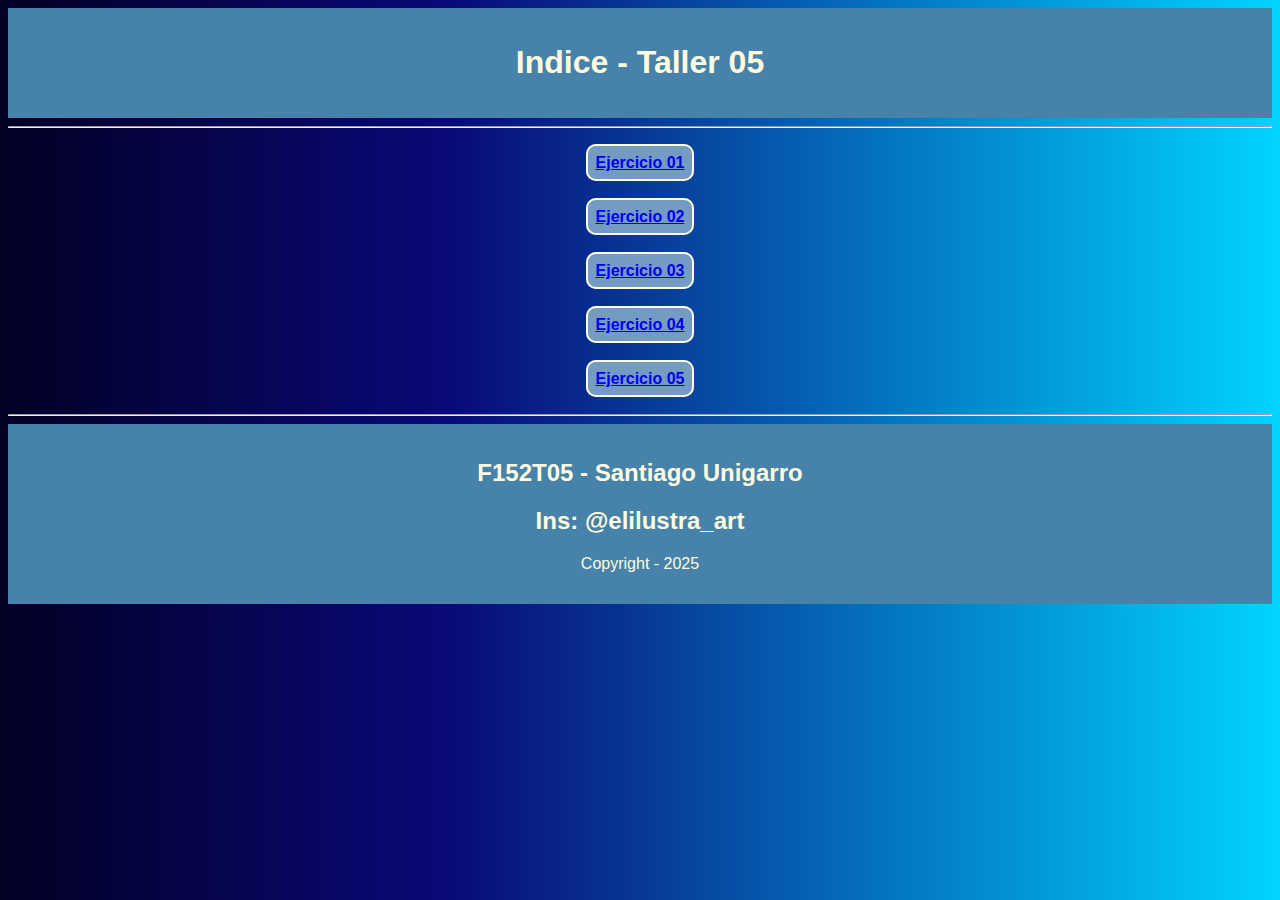
<file: index.html>
<!DOCTYPE html>
<html lang="en">
<head>
    <meta charset="UTF-8">
    <meta name="viewport" content="width=device-width, initial-scale=1.0">
    <link rel="stylesheet" href="./index.css">
    <title>Index</title>
</head>
<body>
    <header>
        <h1>Indice - Taller 05 </h1>
    </header>
    <hr><br>
    <main>
    <a href="./PRACTICA/ejer01.html"><b>Ejercicio 01</b></a><br><br><br>
    <a href="./PRACTICA/ejer02.html"><b>Ejercicio 02</b></a><br><br><br>
    <a href="./PRACTICA/ejer03.html"><b>Ejercicio 03</b></a><br><br><br>
    <a href="./PRACTICA/ejer04.html"><b>Ejercicio 04</b></a><br><br><br>
    <a href="./PRACTICA/ejer05.html"><b>Ejercicio 05</b></a>
    <br>
    </main>
    <br>
    <hr>
    <footer>
        <h2>F152T05 - Santiago Unigarro</h2>
        <h2>Ins: @elilustra_art</h2>
        <p>Copyright - 2025</p>
    </footer>
</body>
</html>
</file>
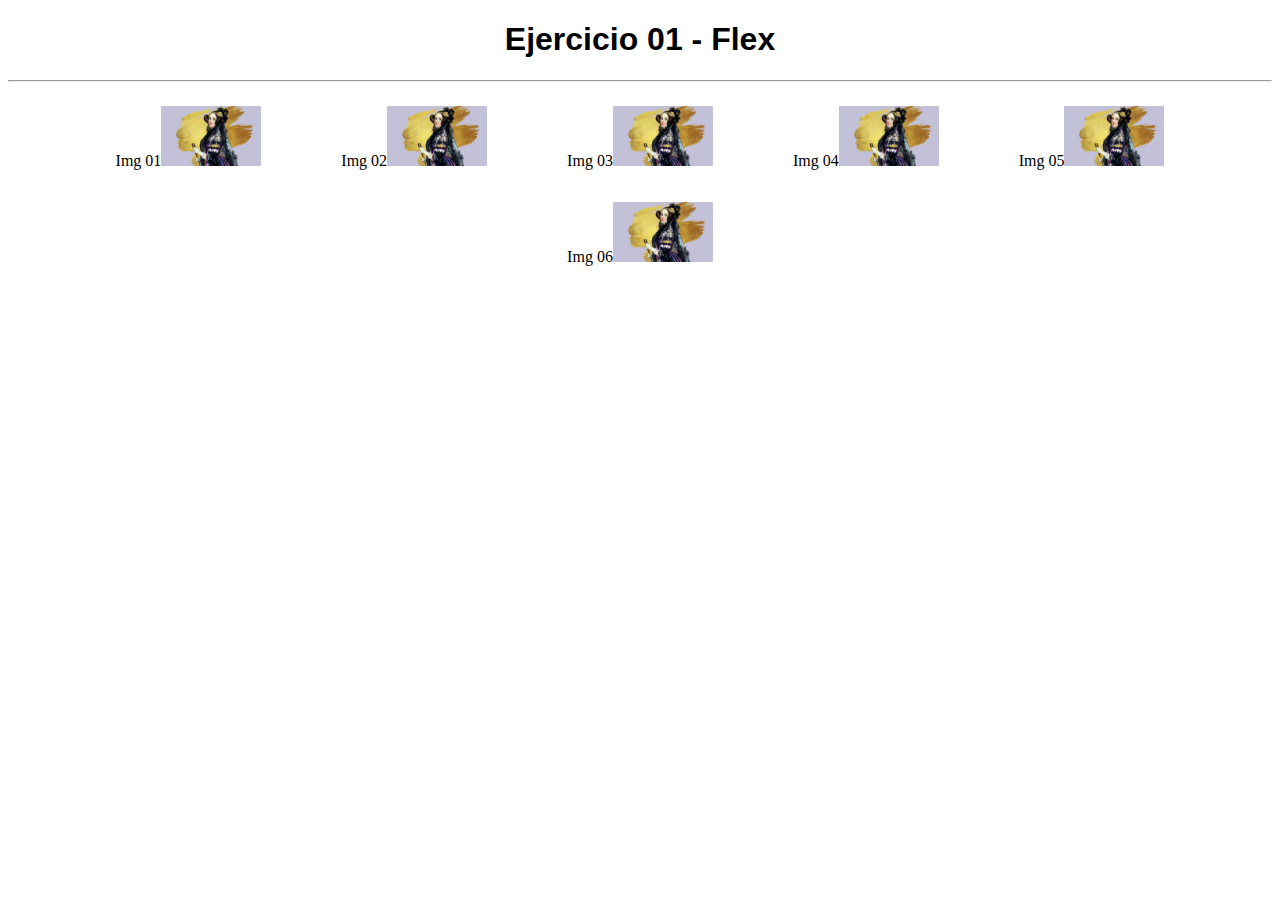
<file: PRACTICA/ejer01.html>
<!DOCTYPE html>
<html lang="en">
<head>
    <meta charset="UTF-8">
    <meta name="viewport" content="width=device-width, initial-scale=1.0">
    <link rel="stylesheet" href="../RECURSOS/CSS/ejer01.css">
    <title>Ejercicio 01</title>
</head>
<body>
    <h1>Ejercicio 01 - Flex</h1>
    <hr>
    <div>
    <figure>Img 01<img src="../RECURSOS/FOTOS/ada1.jpg" alt="" width="100px" height="60px"></figure>
    <figure>Img 02<img src="../RECURSOS/FOTOS/ada1.jpg" alt="" width="100px" height="60px"></figure>
    <figure>Img 03<img src="../RECURSOS/FOTOS/ada1.jpg" alt="" width="100px" height="60px"></figure>
    <figure>Img 04<img src="../RECURSOS/FOTOS/ada1.jpg" alt="" width="100px" height="60px"></figure>
    <figure>Img 05<img src="../RECURSOS/FOTOS/ada1.jpg" alt="" width="100px" height="60px"></figure>
    <figure>Img 06<img src="../RECURSOS/FOTOS/ada1.jpg" alt="" width="100px" height="60px"></figure>
    </div>
</body>
</html>
</file>
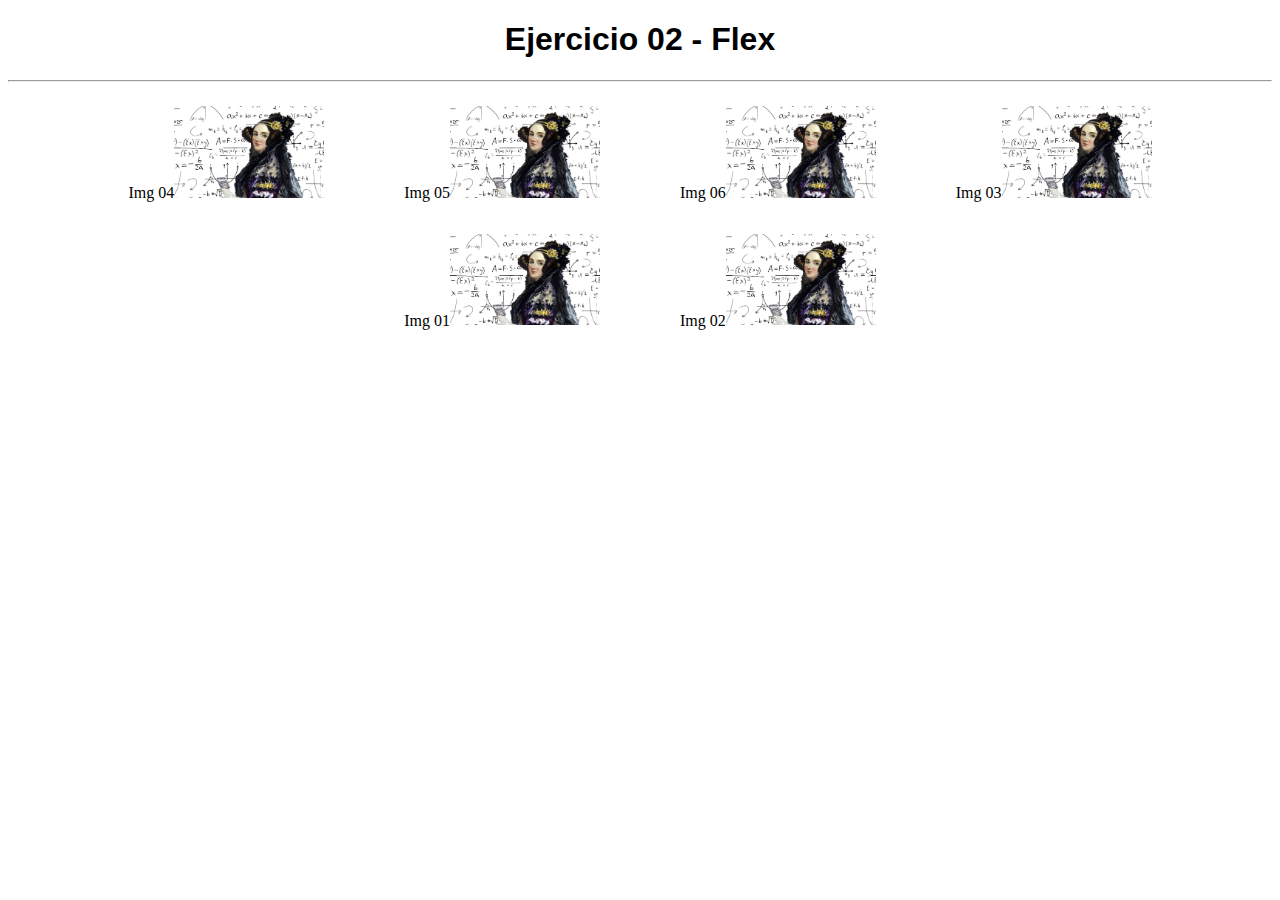
<file: PRACTICA/ejer02.html>
<!DOCTYPE html>
<html lang="en">
<head>
    <meta charset="UTF-8">
    <meta name="viewport" content="width=device-width, initial-scale=1.0">
    <link rel="stylesheet" href="../RECURSOS/CSS/ejer02.css">
    <title>Ejercicio 02</title>
</head>
<body>
    <h1>Ejercicio 02 - Flex</h1>
    <hr>
    <div class="box">
        <figure class="uno">Img 01<img src="../RECURSOS/FOTOS/ada3.jpeg" alt="" width="150px"></figure>
        <figure class="dos">Img 02<img src="../RECURSOS/FOTOS/ada3.jpeg" alt="" width="150px"></figure>
        <figure class="tres">Img 03<img src="../RECURSOS/FOTOS/ada3.jpeg" alt="" width="150px"></figure>
        <figure class="cuatro">Img 04<img src="../RECURSOS/FOTOS/ada3.jpeg" alt="" width="150px"></figure>
        <figure class="cinco">Img 05<img src="../RECURSOS/FOTOS/ada3.jpeg" alt="" width="150px"></figure>
        <figure class="seis">Img 06<img src="../RECURSOS/FOTOS/ada3.jpeg" alt="" width="150px"></figure>
    </div>
</body>
</html>
</file>
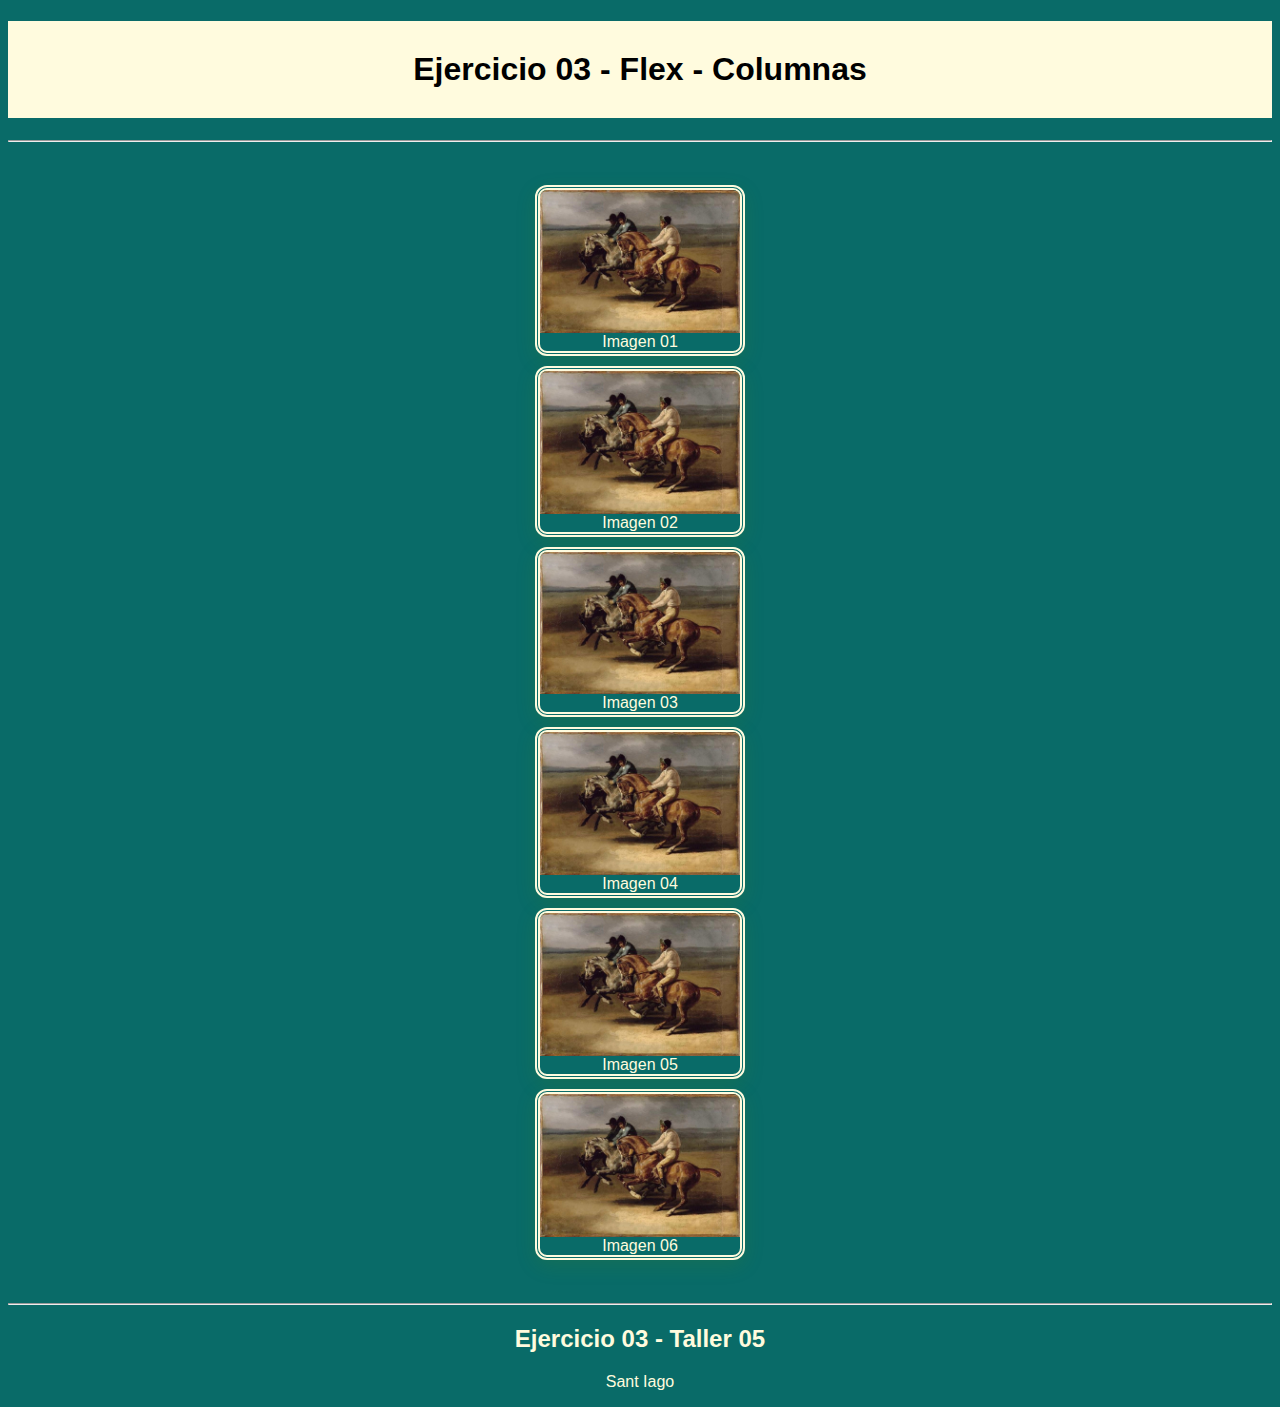
<file: PRACTICA/ejer03.html>
<!DOCTYPE html>
<html lang="en">
<head>
    <meta charset="UTF-8">
    <meta name="viewport" content="width=device-width, initial-scale=1.0">
    <link rel="stylesheet" href="../RECURSOS/CSS/ejer03.css">
    <title>Ejercicio 03</title>
</head>
<body>
    <h1>Ejercicio 03 - Flex - Columnas</h1>
    <hr>
    <main class="hola">
        <figure>
            <img src="../RECURSOS/FOTOS/ada5.jpg" alt="" width="200px">Imagen 01
            </figure>
        <figure>
            <img src="../RECURSOS/FOTOS/ada5.jpg" alt="" width="200px">Imagen 02
        </figure>
        <figure>
            <img src="../RECURSOS/FOTOS/ada5.jpg" alt="" width="200px">Imagen 03
        </figure>
        <figure>
            <img src="../RECURSOS/FOTOS/ada5.jpg" alt="" width="200px">Imagen 04
        </figure>
        <figure>
            <img src="../RECURSOS/FOTOS/ada5.jpg" alt="" width="200px">Imagen 05
        </figure>
        <figure>
            <img src="../RECURSOS/FOTOS/ada5.jpg" alt="" width="200px">Imagen 06
        </figure>
    </main>
    <hr>
    <footer>
        <h2>Ejercicio 03 - Taller 05</h2>
        <p>Sant Iago</p>
    </footer>
</body>
</html>
</file>
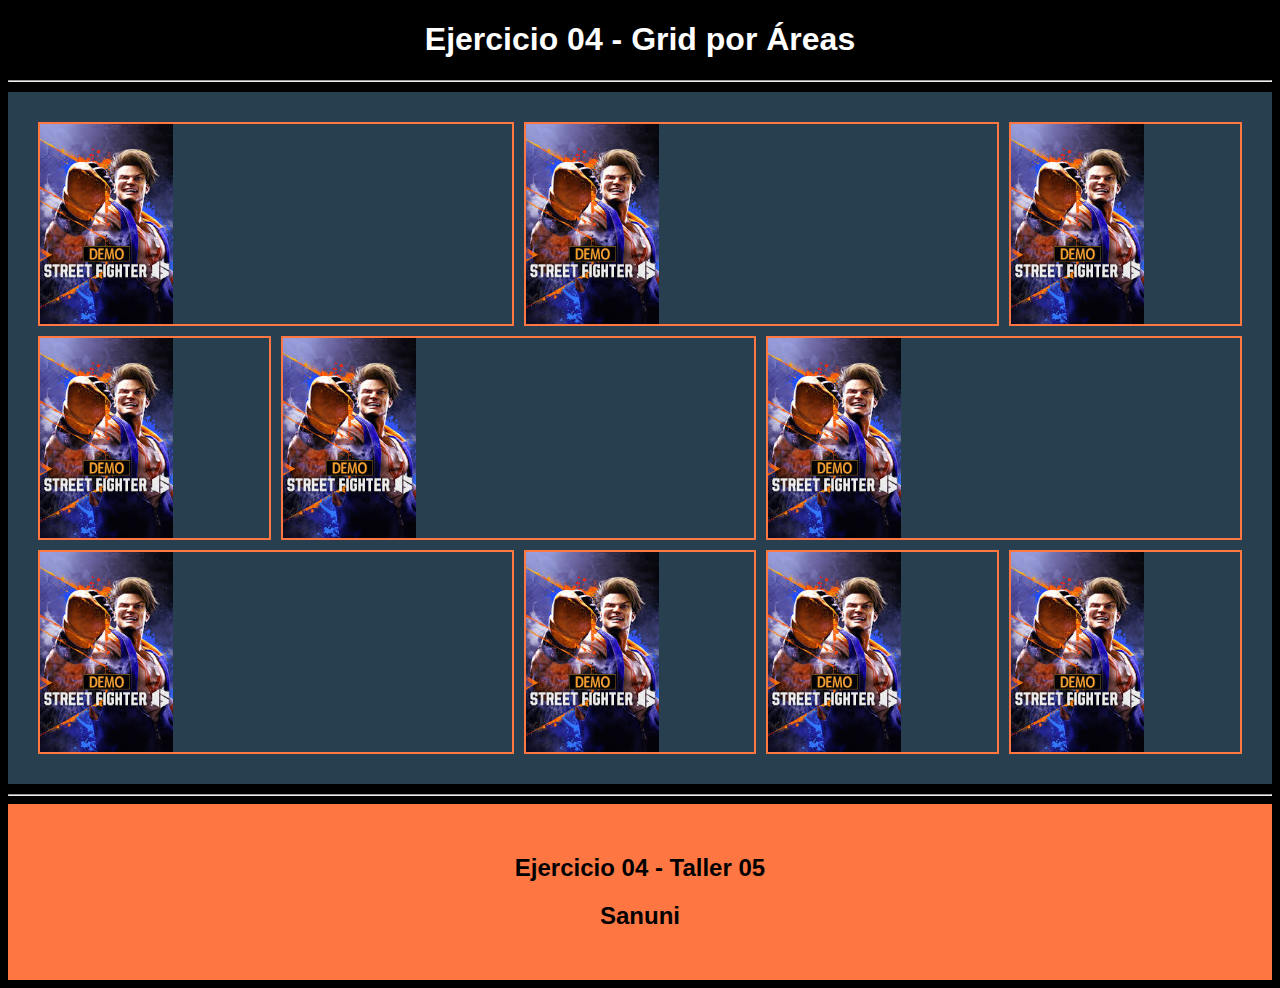
<file: PRACTICA/ejer04.html>
<!DOCTYPE html>
<html lang="en">
<head>
    <meta charset="UTF-8">
    <meta name="viewport" content="width=device-width, initial-scale=1.0">
    <link rel="stylesheet" href="../RECURSOS/CSS/ejer04.css">
    <title>Ejercicio 04</title>
</head>
<body>
    <h1>Ejercicio 04 - Grid por Áreas</h1>
    <hr>
    <div class="contene">
        <div class="img1 image">
        <img src="../RECURSOS/FOTOS/st1.jpg" alt="" height="200px">
        </div>
        <div class="img2 image">
        <img src="../RECURSOS/FOTOS/st1.jpg" alt="" height="200px">
        </div>
        <div class="img3 image">
        <img src="../RECURSOS/FOTOS/st1.jpg" alt="" height="200px">
        </div>
        <div class="img4 image">
        <img src="../RECURSOS/FOTOS/st1.jpg" alt="" height="200px">
        </div>
        <div class="img5 image">
        <img src="../RECURSOS/FOTOS/st1.jpg" alt="" height="200px">
        </div>
        <div class="img6 image">
        <img src="../RECURSOS/FOTOS/st1.jpg" alt="" height="200px">
        </div>
        <div class="img7 image">
        <img src="../RECURSOS/FOTOS/st1.jpg" alt="" height="200px">
        </div>
        <div class="img8 image">
        <img src="../RECURSOS/FOTOS/st1.jpg" alt="" height="200px">
        </div>
        <div class="img9 image">
        <img src="../RECURSOS/FOTOS/st1.jpg" alt="" height="200px">
        </div>
        <div class="img10 image">
        <img src="../RECURSOS/FOTOS/st1.jpg" alt="" height="200px">
        </div>
    </div>
    <hr>
    <footer>
        <h2>Ejercicio 04 - Taller 05</h2>
        <h2>Sanuni</h2>
    </footer>
</body>
</html>
</file>
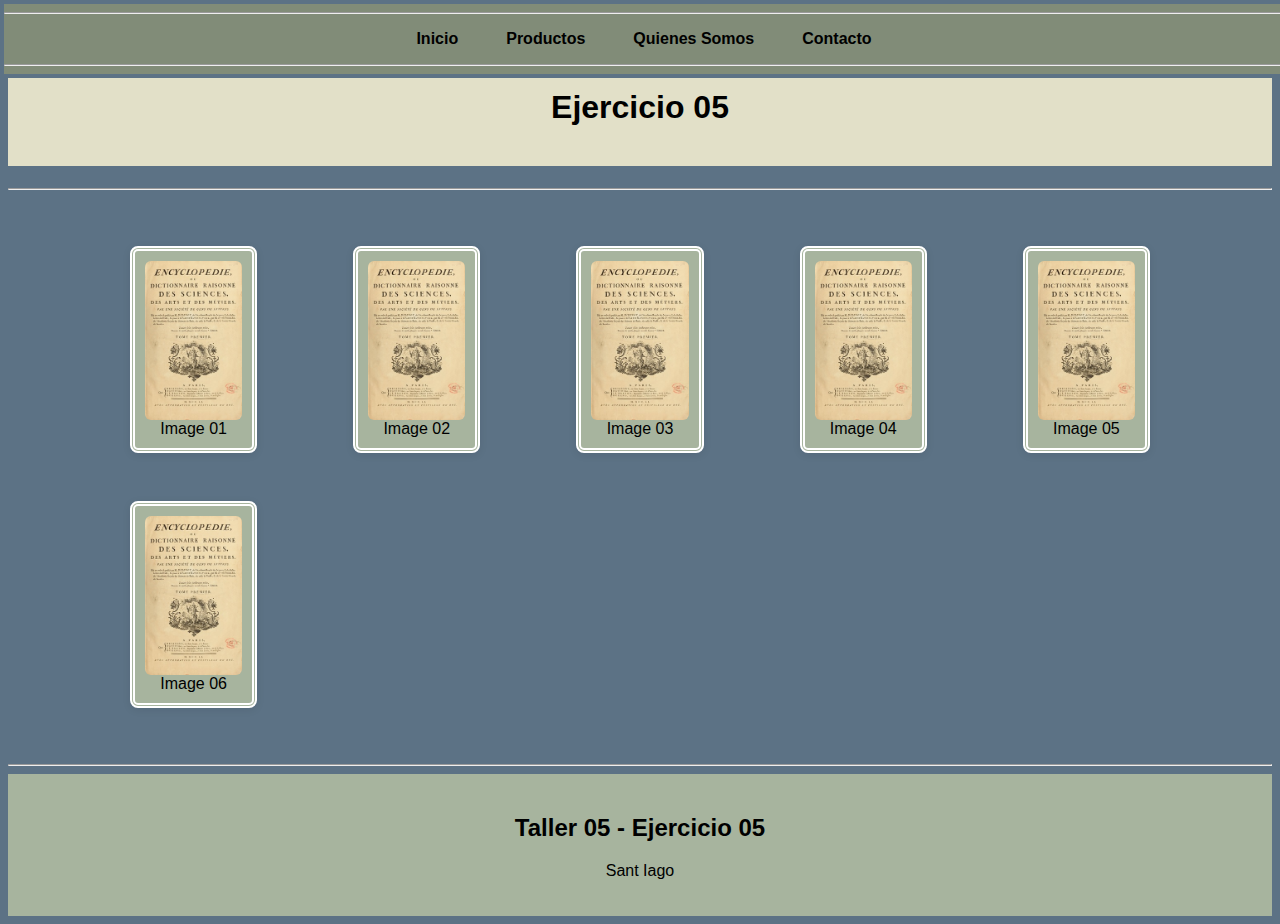
<file: PRACTICA/ejer05.html>
<!DOCTYPE html>
<html lang="en">
<head>
    <meta charset="UTF-8">
    <meta name="viewport" content="width=device-width, initial-scale=1.0">
    <link rel="stylesheet" href="../RECURSOS/CSS/ejer05.css">
    <title>Ejercicio 05</title>
</head>
<body>
<h1>Ejercicio 05</h1>
<nav>
    <hr>
    <ul>
        <li><a href="#"></a>Inicio</li>
        <li><a href="#"></a>Productos</li>
        <li><a href="#"></a>Quienes Somos</li>
        <li><a href="#"></a>Contacto</li>
    </ul>
    <hr>
</nav>
<hr>
<div class="container">
    <figure>
        <img src="../RECURSOS/FOTOS/ada6.jpg" alt="" height="200px"><figcaption>Image 01</figcaption>
    </figure>
    <figure>
        <img src="../RECURSOS/FOTOS/ada6.jpg" alt="" height="200px"><figcaption>Image 02</figcaption>
    </figure>
    <figure>
        <img src="../RECURSOS/FOTOS/ada6.jpg" alt="" height="200px"><figcaption>Image 03</figcaption>
    </figure>
    <figure>
        <img src="../RECURSOS/FOTOS/ada6.jpg" alt="" height="200px"><figcaption>Image 04</figcaption>
    </figure>
    <figure>
        <img src="../RECURSOS/FOTOS/ada6.jpg" alt="" height="200px"><figcaption>Image 05</figcaption>
    </figure>
    <figure>
        <img src="../RECURSOS/FOTOS/ada6.jpg" alt="" height="200px"><figcaption>Image 06</figcaption>
    </figure>
</div>
<hr>
    <footer>
        <h2>Taller 05 - Ejercicio 05</h2>
        <p>Sant Iago</p>
    </footer>
</body>
</html>
</file>
<file: index.css>
body{
    background: #020024;
background: linear-gradient(90deg, rgba(2, 0, 36, 1) 0%, rgba(9, 9, 121, 1) 35%, rgba(0, 212, 255, 1) 100%);
}

header{
    text-align: center;
    font-family: 'Gill Sans', 'Gill Sans MT', Calibri, 'Trebuchet MS', sans-serif;
    color:#FFFBDE;
    background-color: #4682A9;
    padding: 15px;
}

main{
    text-align: center;
    font-family: 'Gill Sans', 'Gill Sans MT', Calibri, 'Trebuchet MS', sans-serif;
}

a{
    background-color: #749BC2;
    padding: 8px;
    border-radius: 10px;
    color: linear-gradient(90deg, rgba(2, 0, 36, 1) 0%, rgba(9, 9, 121, 1) 35%, rgba(0, 212, 255, 1) 100%);;
    border: 2px solid #FFFBDE;
}

footer{
    text-align: center;
    background-color: #4682A9;
    padding: 15px;
    color: #FFFBDE;
    font-family: 'Gill Sans', 'Gill Sans MT', Calibri, 'Trebuchet MS', sans-serif;
}
</file>
<file: RECURSOS/CSS/ejer01.css>
h1{
    text-align: center;
    font-family: 'Gill Sans', 'Gill Sans MT', Calibri, 'Trebuchet MS', sans-serif;
}

div{
    display: flex;
    justify-content: center;
    align-content: center;
    flex-wrap: wrap;
    flex-direction: row;
}
</file>
<file: RECURSOS/CSS/ejer02.css>
h1{
    text-align: center;
    font-family: 'Gill Sans', 'Gill Sans MT', Calibri, 'Trebuchet MS', sans-serif;
}

.box {
    display: flex;
    justify-content: center;
    align-content: center;
    flex-wrap: wrap;
    flex-direction: row;
}

.uno {
    order: 3;
}

.dos{
    order: 6;
}

.tres{
    order: 1;
}

figure {
    display: block;
    margin-block-start: 1em;
    margin-block-end: 1em;
    margin-inline-start: 40px;
    margin-inline-end: 40px;
    unicode-bidi: isolate;
}
</file>
<file: RECURSOS/CSS/ejer03.css>
body{
    background-color: #096B68;
}

.hola {
    display: flex;
    flex-direction: column;
    align-items: center;
    padding: 30px;
}
    
h1{
    background-color: #FFFBDE;
    padding: 30px;
    text-align: center;
    font-family: 'Gill Sans', 'Gill Sans MT', Calibri, 'Trebuchet MS', sans-serif;
}

figure {
    font-family: 'Gill Sans', 'Gill Sans MT', Calibri, 'Trebuchet MS', sans-serif;
    color: #FFFBDE;
    margin: 5px;
    text-align: center;
    background-color: #096B68;
    border-radius: 12px;
    overflow: hidden;
    box-shadow: 0 6px 20px rgba(81, 138, 7, 0.15);
    transition: all 0.3s ease;
    border: 5px double #FFFBDE
}

/* figure {
    display: block;
    margin-block-start: 1em;
    margin-block-end: 1em;
    margin-inline-start: 40px;
    margin-inline-end: 40px;
    unicode-bidi: isolate;
} */


img{ 
    display: block;
}  

footer{
    text-align: center;
    color: #FFFBDE;
    font-family: 'Gill Sans', 'Gill Sans MT', Calibri, 'Trebuchet MS', sans-serif;
}
</file>
<file: RECURSOS/CSS/ejer04.css>
body {
    display: block;
    margin: 8px;
    background-color: #000000;
    font-family: 'Gill Sans', 'Gill Sans MT', Calibri, 'Trebuchet MS', sans-serif;
}

h1 {
    text-align: center;
    color: white;
    display: block;
    font-size: 2em;
    margin-block-start: 0.67em;
    margin-block-end: 0.67em;
    margin-inline-start: 0px;
    margin-inline-end: 0px;
    font-weight: bold;
    unicode-bidi: isolate;
    }

    .contene{
        background-color: #273F4F;
        padding: 30px;
        display: grid;
    /* max-width: 90%; */
    min-height: 400px;
    margin: 10px auto;
    grid-template-columns: repeat(5, 1fr);
    grid-template-rows: repeat(3, 1fr);
    grid-template-areas:
        "a1 a1 b1 b1 c1"
        "d1 e1 e1 f1 f1"
        "g1 g1 h1 i1 j1";
    grid-gap: 10px;
    justify-content: center;
}

.img1 {
    grid-area: a1;
}
.image {
    display: flex;
    border: 2px solid #FE7743;
}

.img2 {
    grid-area: b1;
}
.image {
    display: flex;
    border: 2px solid #FE7743;
}

.img3 {
    grid-area: c1;
}
.image {
    display: flex;
    border: 2px solid #FE7743;
}

.img4 {
    grid-area: d1;
}
.image {
    display: flex;
    border: 2px solid #FE7743;
}

.img5 {
    grid-area: e1;
}
.image {
    display: flex;
    border: 2px solid #FE7743;
}

.img6 {
    grid-area: f1;
}
.image {
    display: flex;
    border: 2px solid #FE7743;
}

.img7 {
    grid-area: g1;
}
.image {
    display: flex;
    border: 2px solid #FE7743;
}

.img8 {
    grid-area: h1;
}
.image {
    display: flex;
    border: 2px solid #FE7743;
}

.img9 {
    grid-area: i1;
}
.image {
    display: flex;
    border: 2px solid #FE7743;
}

.img10 {
    grid-area: j1;
}
.image {
    display: flex;
    border: 2px solid #FE7743;
}
footer{
    color: black;
    text-align: center;
    background-color: #FE7743;
    padding: 30px;
    font-weight: bold;
}
</file>
<file: RECURSOS/CSS/ejer05.css>
body {
    padding-top: 20px;
    background: #5C7285;
    font-family: 'Gill Sans', 'Gill Sans MT', Calibri, 'Trebuchet MS', sans-serif;
    }

h1{
    text-align: center;
    background-color: #E2E0C8;
    padding: 40px;
}

nav {
    position: fixed;
    top: 0;
    left: 0;
    width: 100%;
    background: #818C78;
    color: black;
    z-index: 1000;
    display: block;
    unicode-bidi: isolate;
    border: 4px solid #5C7285;
    }

nav ul {
    display: flex;
    justify-content: center;
    margin: 0;
    padding: 0.5em 0;
    list-style: none;
}

a{
   cursor: pointer;
}

ul{
    margin-block-start: 1em;
    margin-block-end: 1em;
    padding-inline-start: 40px;
    unicode-bidi: isolate;
}

nav li {
    margin: 0 1.5em;
}

nav a {
    color: orange;
    text-decoration: none;
    font-weight: bold;
    transition: color 0.2s;
}

li {
    display: list-item;
    text-align: -webkit-match-parent;
    unicode-bidi: isolate;
    font-weight: bold;
}

nav ul{
    list-style: none;
}


.container{
    display: grid;
    grid-template-columns: repeat(auto-fit, minmax(180px, 1fr));
    gap: 16px;
    max-width: 1100px;
    margin: 30px auto;
    padding: 10px;
}

figure{
    background: #A7B49E;
    border-radius: 8px;
    border: 5px double white;
    box-shadow: 0 2px 8px rgba(0, 0, 0, 0.08);
    padding: 10px;
    display: flex;
    flex-direction: column;
    align-items: center;
}

figure img {
    width: 100%;
    max-width: 150px;
    height: auto;
    border-radius: 6px;
    }

    footer{
        text-align: center;
        background-color: #A7B49E;
        color: black;
        padding: 20px;
    }
</file>
